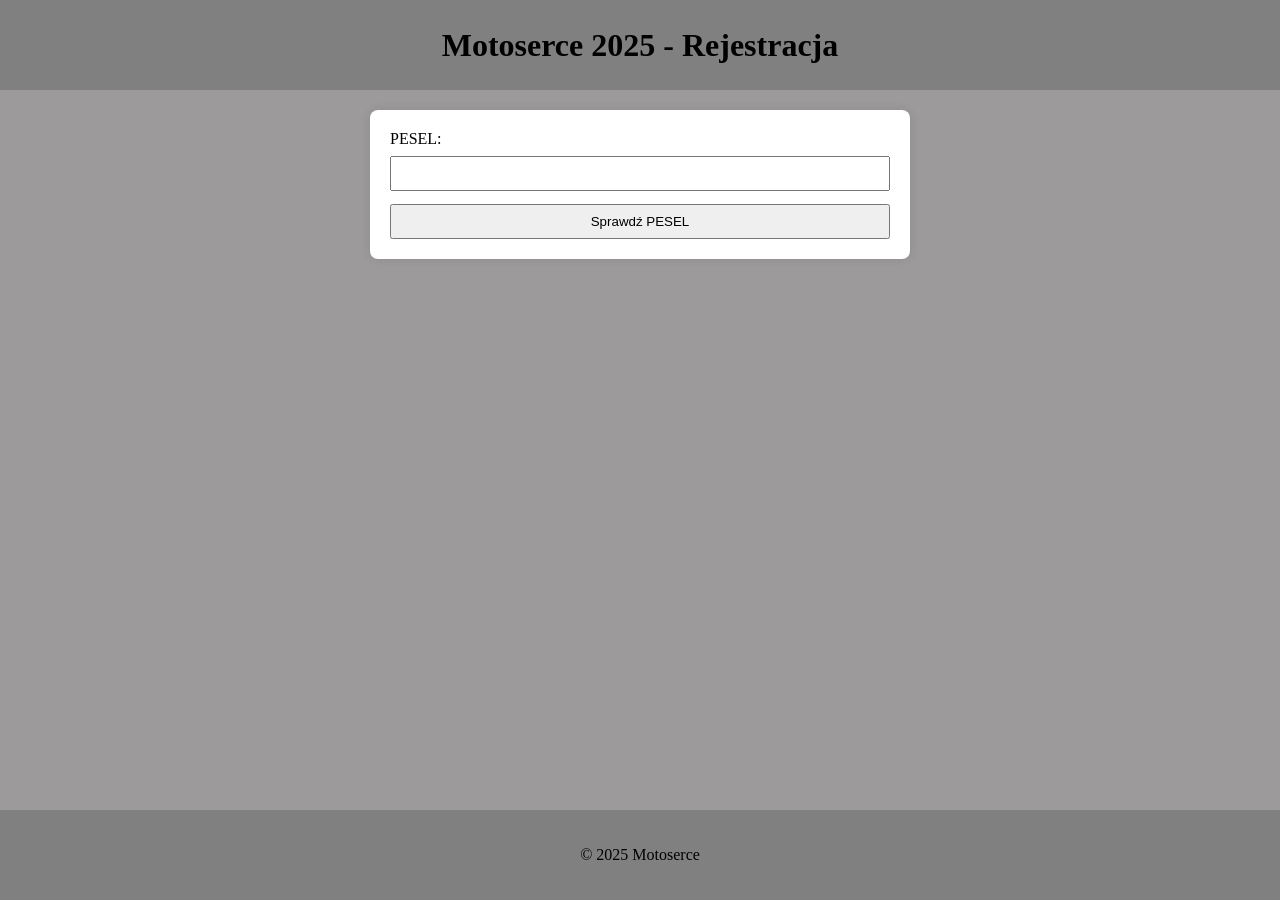
<file: RegExp/index.html>
<!DOCTYPE html>
<html lang="pl">
<head>
  <meta charset="UTF-8">
  <meta name="viewport" content="width=device-width, initial-scale=1.0">
  <title>Motoserce 2025 - Rejestracja</title>
  <style>
    /* Reset */
    * {
      margin: 0;
      padding: 0;
    }
    /* Układ strony */
    header {
      background-color: gray;
      width: 100vw;
      height: 10vh;
      text-align: center;
      display: flex;
      align-items: center;
      justify-content: center;
    }
    main {
      display: flex;
      flex-direction: row;
      width: 100vw;
      height: 80vh;
    }
    .middle {
      width: 100vw;
      height: 80vh;
      background-color: rgb(156, 154, 154);
      padding: 20px;
      box-sizing: border-box;
      overflow-y: auto;
    }
    footer {
      width: 100vw;
      height: 10vh;
      background-color: gray;
      text-align: center;
      display: flex;
      align-items: center;
      justify-content: center;
    }
    form {
      background-color: #fff;
      padding: 20px;
      border-radius: 8px;
      box-shadow: 0 0 10px rgba(0,0,0,0.1);
      max-width: 500px;
      margin: 0 auto;
    }
    form div {
      margin-bottom: 10px;
    }
    form label {
      display: block;
      margin-bottom: 5px;
    }
    form input,
    form select,
    form button {
      width: 100%;
      padding: 8px;
      box-sizing: border-box;
      margin-top: 3px;
    }
    .hidden {
      display: none;
    }
    .error {
      color: red;
      font-size: 0.9em;
    }
  </style>
</head>
<body>
  <header>
    <h1>Motoserce 2025 - Rejestracja</h1>
  </header>
  <main>
    <div class="middle">
      <form id="registrationForm" onsubmit="return handleSubmit(event)">
        <div>
          <label for="pesel">PESEL:</label>
          <input type="text" id="pesel" name="pesel" maxlength="11" required>
        </div>
        <div id="peselError" class="error"></div>
        <button type="button" onclick="validatePesel()">Sprawdź PESEL</button>
  
        <div id="additionalFields" class="hidden">
          <div>
            <label for="name">Imię i nazwisko:</label>
            <input type="text" id="name" name="name" minlength="3" maxlength="50" required>
          </div>
          <div>
            <label for="identifier">Nr Identyfikatora:</label>
            <input type="text" id="identifier" name="identifier" readonly>
          </div>
          <div>
            <label for="engine">Pojemność silnika:</label>
            <input type="number" id="engine" name="engine" required>
          </div>
          <div>
            <label for="oplata">Opłata:</label>
            <select id="oplata" name="oplata" required>
              <option value="">-- wybierz --</option>
              <option value="tak">Tak</option>
              <option value="nie">Nie</option>
            </select>
          </div>
          <div>
            <label for="mileage">Przebieg:</label>
            <input type="number" id="mileage" name="mileage" required>
          </div>
          <div>
            <label for="kategoria">Kategoria prawa jazdy:</label>
            <input type="text" id="kategoria" name="kategoria" placeholder="A1, A2, A, B" required>
          </div>
          <button type="submit">Zarejestruj się</button>
        </div>
      </form>
    </div>
  </main>
  <footer>
    <p>&copy; 2025 Motoserce</p>
  </footer>
  
  <script>
    function parsePesel(pesel) {
      if (pesel.length !== 11 || isNaN(pesel)) {
        return null;
      }
      let year = parseInt(pesel.substr(0, 2), 10);
      let month = parseInt(pesel.substr(2, 2), 10);
      let day = parseInt(pesel.substr(4, 2), 10);
      let century = null;

      if (month >= 1 && month <= 12) {
        century = 1900;
      } else if (month >= 21 && month <= 32) {
        century = 2000;
        month -= 20;
      } else if (month >= 41 && month <= 52) {
        century = 2100;
        month -= 40;
      } else if (month >= 61 && month <= 72) {
        century = 2200;
        month -= 60;
      } else if (month >= 81 && month <= 92) {
        century = 1800;
        month -= 80;
      } else {
        return null;
      }
      year = century + year;
      return new Date(year, month - 1, day);
    }

    function getAge(birthDate) {
      let today = new Date();
      let age = today.getFullYear() - birthDate.getFullYear();
      let m = today.getMonth() - birthDate.getMonth();
      if (m < 0 || (m === 0 && today.getDate() < birthDate.getDate())) {
        age--;
      }
      return age;
    }

    function validatePesel() {
      const peselInput = document.getElementById('pesel');
      const errorDiv = document.getElementById('peselError');
      const pesel = peselInput.value.trim();
      const birthDate = parsePesel(pesel);

      if (!birthDate) {
        errorDiv.textContent = "Podaj poprawny numer PESEL.";
        document.getElementById('additionalFields').classList.add('hidden');
        return;
      }
      const age = getAge(birthDate);
      if (age < 18) {
        errorDiv.textContent = "Rejestracja dostępna tylko dla osób 18+.";
        document.getElementById('additionalFields').classList.add('hidden');
      } else {
        errorDiv.textContent = "";
        const identifier = Math.floor(Math.random() * 10000) + 1;
        document.getElementById('identifier').value = identifier;
        document.getElementById('additionalFields').classList.remove('hidden');
      }
    }

    function handleSubmit(event) {
      event.preventDefault();
      alert("Rejestracja zakończona sukcesem!");
      return false;
    }
  </script>
</body>
</html>
</file>
